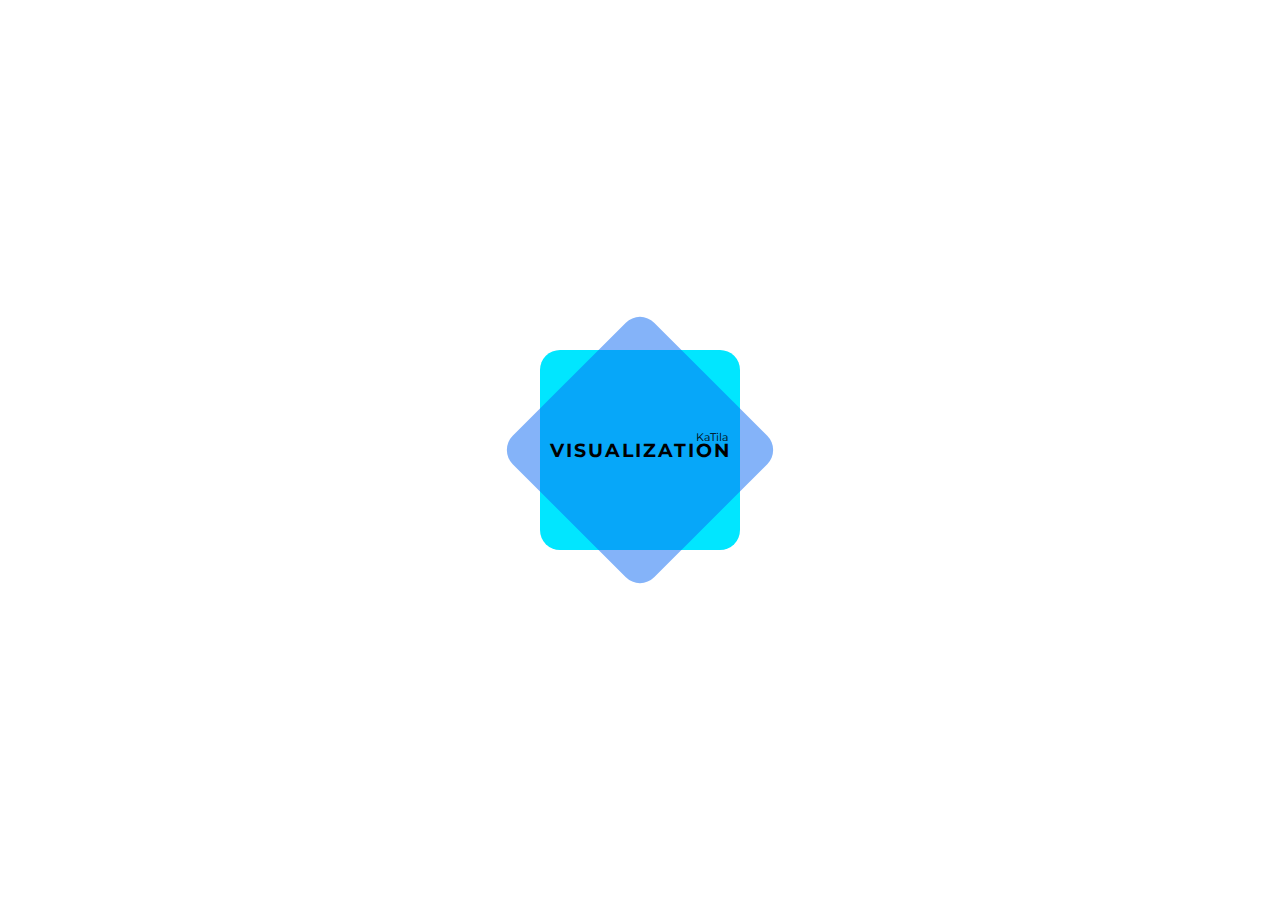
<file: indexlogo.html>
<!DOCTYPE html>
<html lang="en">   
<head>
  <meta charset="UTF-8">
  <meta name="viewport" content="width=device-width, initial-scale=1.0">
  <title>VISUALIZATION</title>
  <link rel="stylesheet" href="mainlogo.css">
  <script src="mainlogo.js" defer></script>
  <!-- Google Font: Montserrat for logo text -->
  <link href="https://fonts.googleapis.com/css2?family=Montserrat:wght@400;700&display=swap" rel="stylesheet">
</head>
<body>
  <div class="logo-container">
    <div class="square"></div>
    <div class="diamond"></div>
    <div class="text-main">VISUALIZATION</div>
    <div class="text-small">KaTila</div>
    <span id="countdown"></span>
  </div>
</body>
</html>
</file>
<file: mainlogo.css>
body 
{
  /* Apply web font */
  font-family: 'Montserrat';
  display: flex;
  margin: 0;
  padding: 0;
  flex-direction: column;
  justify-content: center;
  align-items: center;
  height: 100vh;
  background: #ffffff;
  /* màu nền */
}
.logo-container 
{
  position: relative;
  width: 200px;
  height: 200px;
}
.square 
{
  width: 100%;
  height: 100%;
  border-radius: 20px;
  background: rgba(1, 230, 255, 1);
  /* xanh ngọc */
  position: absolute;
  top: 0;
  left: 0;
  animation: spin 6s linear infinite;
  /* xoay 6 giây 1 vòng */
}
.diamond 
{
  width: 100%;
  height: 100%;
  background: rgba(13, 106, 243, 0.51);
  /* xanh lam trong suốt */
  transform: rotate(45deg);
  border-radius: 20px;
  position: absolute;
  top: 0;
  left: 0;
  animation: spin 5s linear infinite reverse;
  /* xoay ngược, tốc độ khác */
}
@keyframes spin 
{
  from 
  {
    transform: rotate(0deg);
  }

  to 
  {
    transform: rotate(360deg);
  }
}
.text-main 
{
  position: absolute;
  top: 50%;
  left: 50%;
  transform: translate(-50%, -50%);
  font-size: 19px;
  font-weight: 700;
  /* Use Montserrat for the main text */
  font-family: 'Montserrat';
  color: black;
  letter-spacing: 2px;
}
.text-small 
{
  position: absolute;
  top: 40%;
  right: 6%;
  font-size: 11px;
  color: black;
  /* Use Montserrat for the small label */
  font-family: 'Montserrat';
}
</file>
